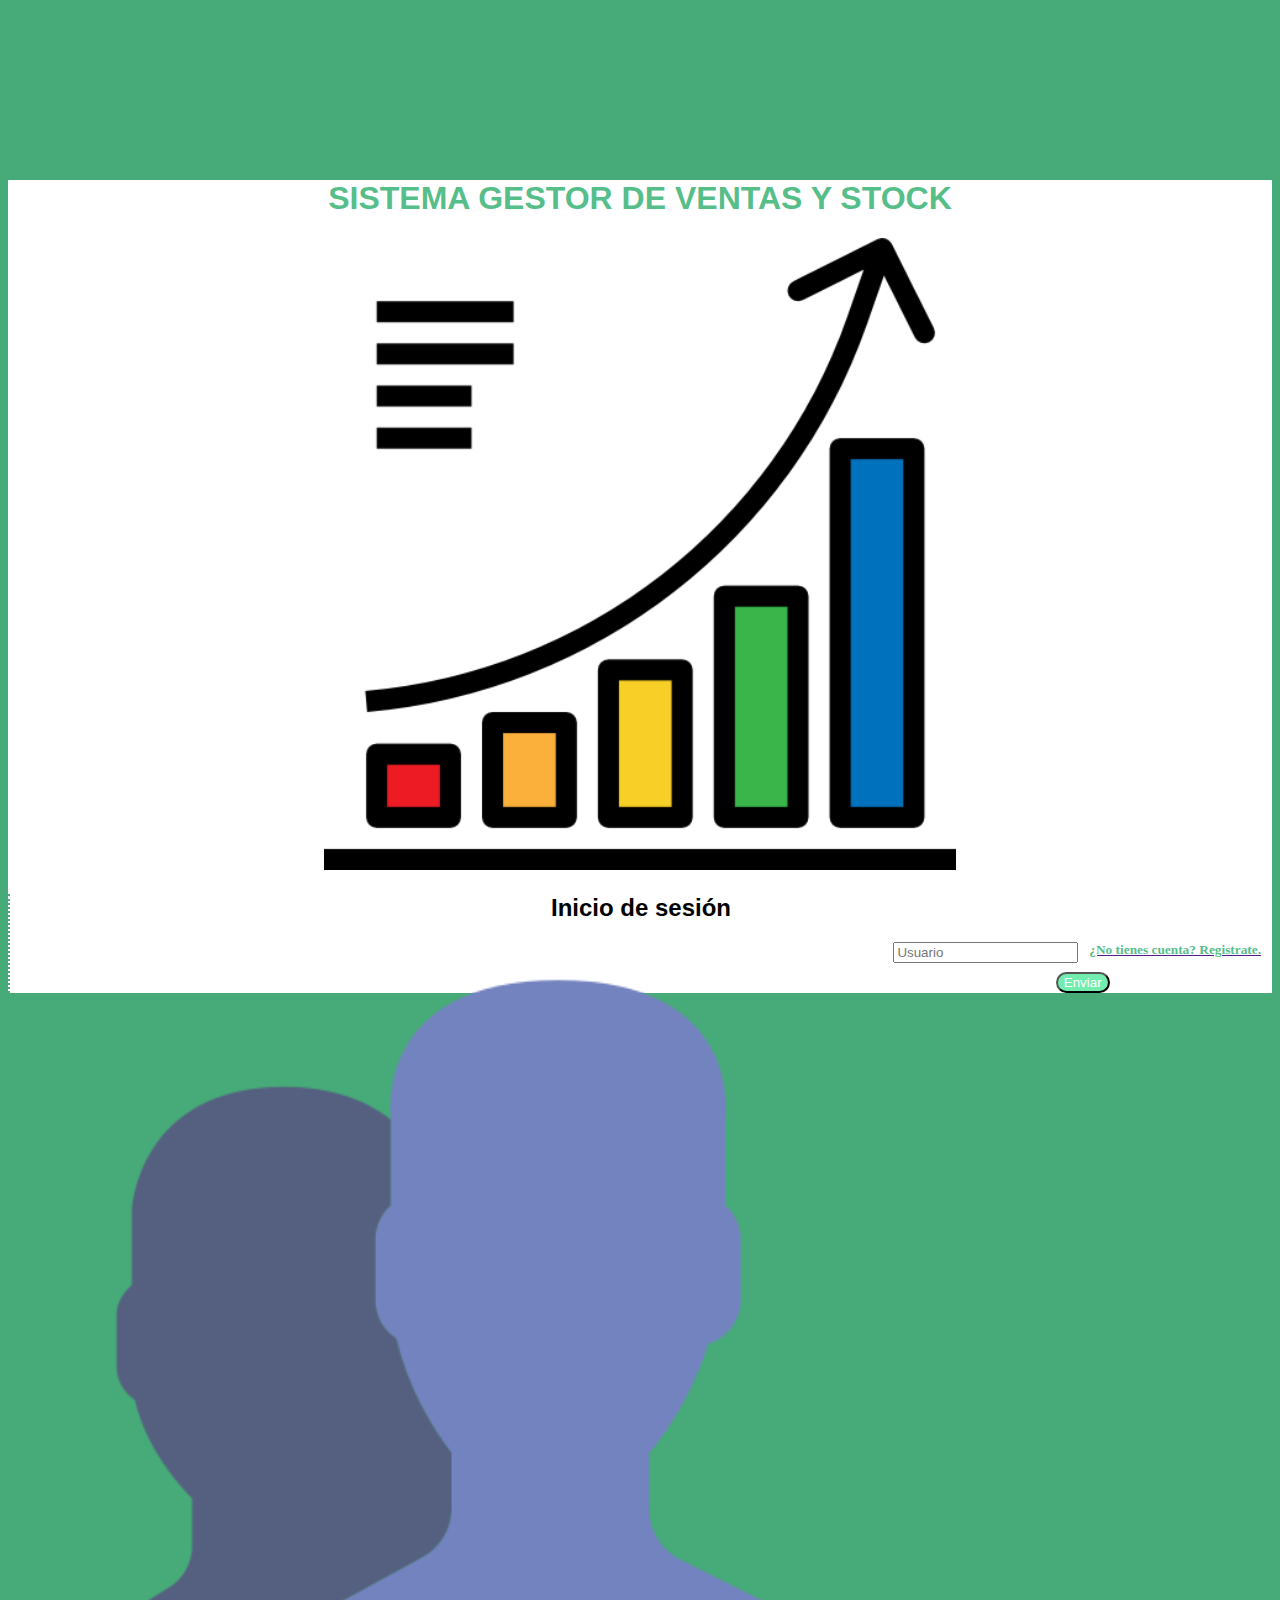
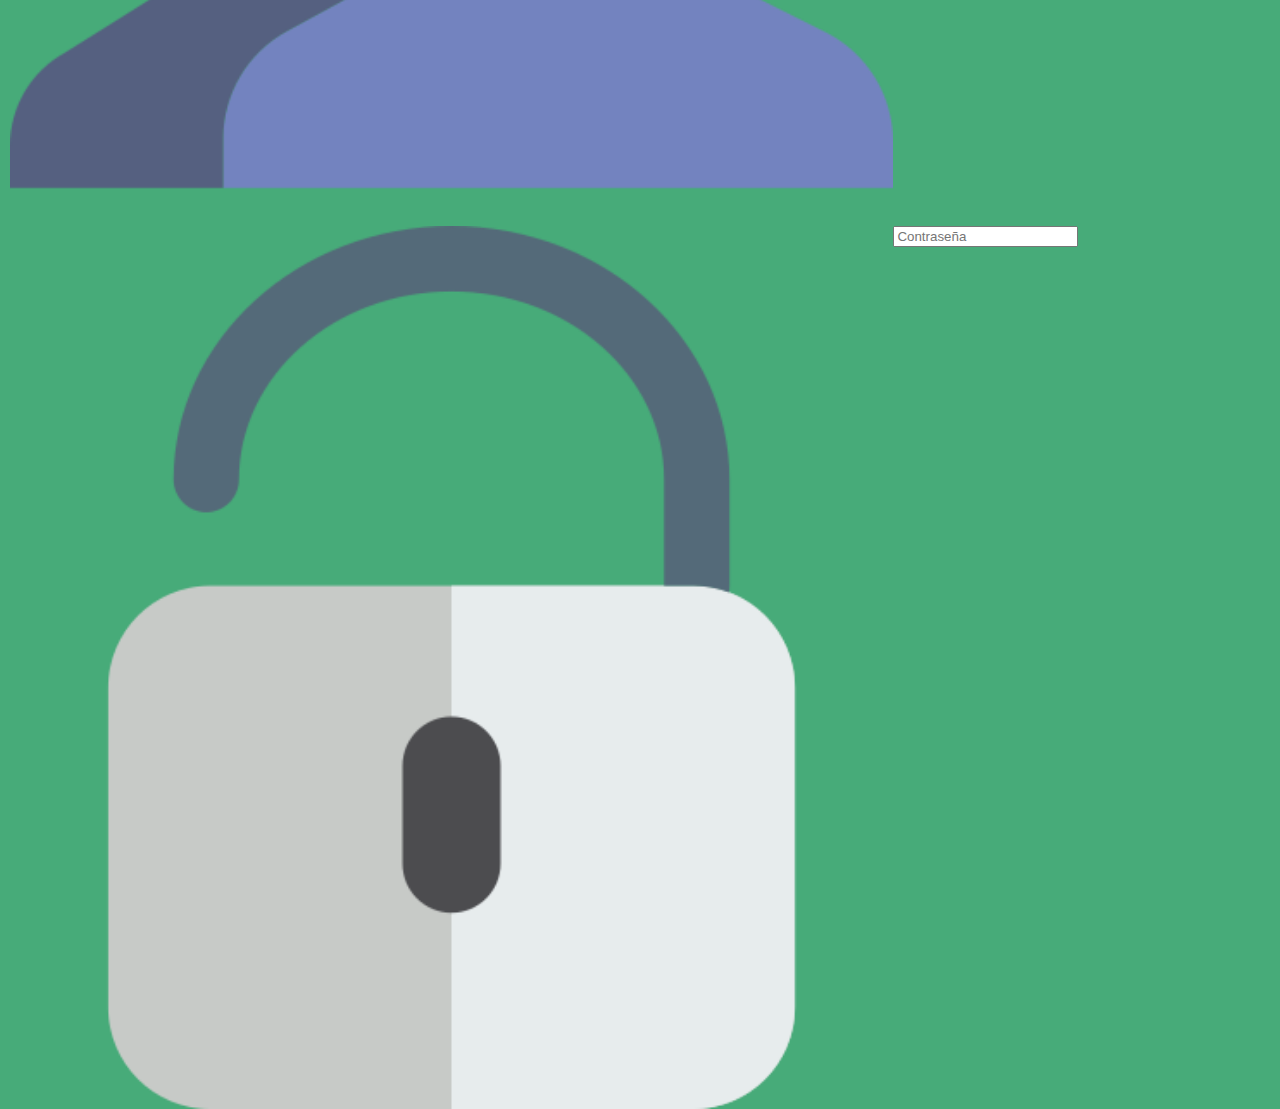
<file: index.html>
<!DOCTYPE html>
<html lang="en">

<head>
    <meta charset="UTF-8">
    <meta http-equiv="X-UA-Compatible" content="IE=edge">
    <meta name="viewport" content="width=device-width, initial-scale=1.0">
    <title>SGVS</title>
    <!--REF BOOTSTRAP-->
    <link href="https://cdn.jsdelivr.net/npm/bootstrap@5.1.3/dist/css/bootstrap.min.css" rel="stylesheet"
        integrity="sha384-1BmE4kWBq78iYhFldvKuhfTAU6auU8tT94WrHftjDbrCEXSU1oBoqyl2QvZ6jIW3" crossorigin="anonymous">
    <!--ESTILOS-->
    <link href="./style/index.css" rel="stylesheet">
    <link href="./style/paletaColores.css" rel="stylesheet">
    <!--FAVICON-->
    <link rel="shortcut icon" href="./img/img1.png" />
</head>

<body class=" bg-tono1">
    <div class="container-xxl bg-tono0 px-4 py-4 ">

        <!--row que contiene la informacion-->
        <div class="row py-5" style="text-align: center; height:auto;">

            <!--col izq-->
            <div class="col-sm-6 bg-tono0" id="colizq">
                <div class="col " id="img">
                    <h1>SISTEMA GESTOR DE VENTAS Y STOCK</h1>
                    <!--"https://www.flaticon.es/iconos-gratis/crecimiento""-->
                </div>
                <div class="col py-3">
                    <img src="./img/img1.png" class="logo">
                </div>
            </div>

            <!--col der-->
            <div class="col-sm-6  bg-tono0" id="colder">
                <div class="col py-3 " id="borde">
                    <!-- formulario de login-->
                    <div class="row" id="form">
                        <div class="col-sm-10 col-lg-9 col-md-9">
                            <h2 class="text-center  p-3">Inicio de sesión</h2>
                            <form class="p-3 border" action="./dashboar.html">
                                <!--usuario-->
                                <div class="row d-flex">
                                        <div class="col-2" >
                                            <img src="./img/usuario.png" class="user">
                                        </div>
                                    <div class="col col-xs-10 col-lg-10 " id="usuario">
                                            <input required type="text" placeholder="Usuario" class="form-control"
                                                id="identificador" aria-describedby="identificadorHelp">
                                            <div id="identificadorHelp" class="form-text"></div>
                                        </div>  
                                </div>
                                <!--contraseña-->
                                    <div class=" row d-flex  py-2">
                                        <div class="col-2"> 
                                            <img src="./img/contraseña.png" class="passw">
                                        </div>
                                        <div class="col col-xs-10 col-lg-10" id="contra">
                                            <input required type="password" placeholder="Contraseña" class="form-control" id="pass"
                                            aria-describedby="passHelp">
                                        <div id="passHelp" class="form-text"></div>
                                        </div>
                                    </div>
                                    <a href="">
                                        <h3>¿No tienes cuenta? Registrate.</h3>
                                    </a>
                    
                                    <button type="submit" onclick="getUser()" class="btn btn-tono1 my-4">Enviar</a></button>
                                
                            </form>
                        </div><!-- de las col-->
                    </div><!-- de la row-->
            </div>
            
        </div>
    </div>
    <script type="text/javascript" src="./script/dashboard.js"></script>
    <script src="https://cdn.jsdelivr.net/npm/bootstrap@5.1.3/dist/js/bootstrap.bundle.min.js"
        integrity="sha384-ka7Sk0Gln4gmtz2MlQnikT1wXgYsOg+OMhuP+IlRH9sENBO0LRn5q+8nbTov4+1p"
        crossorigin="anonymous"></script>
</body>

</html>
</file>
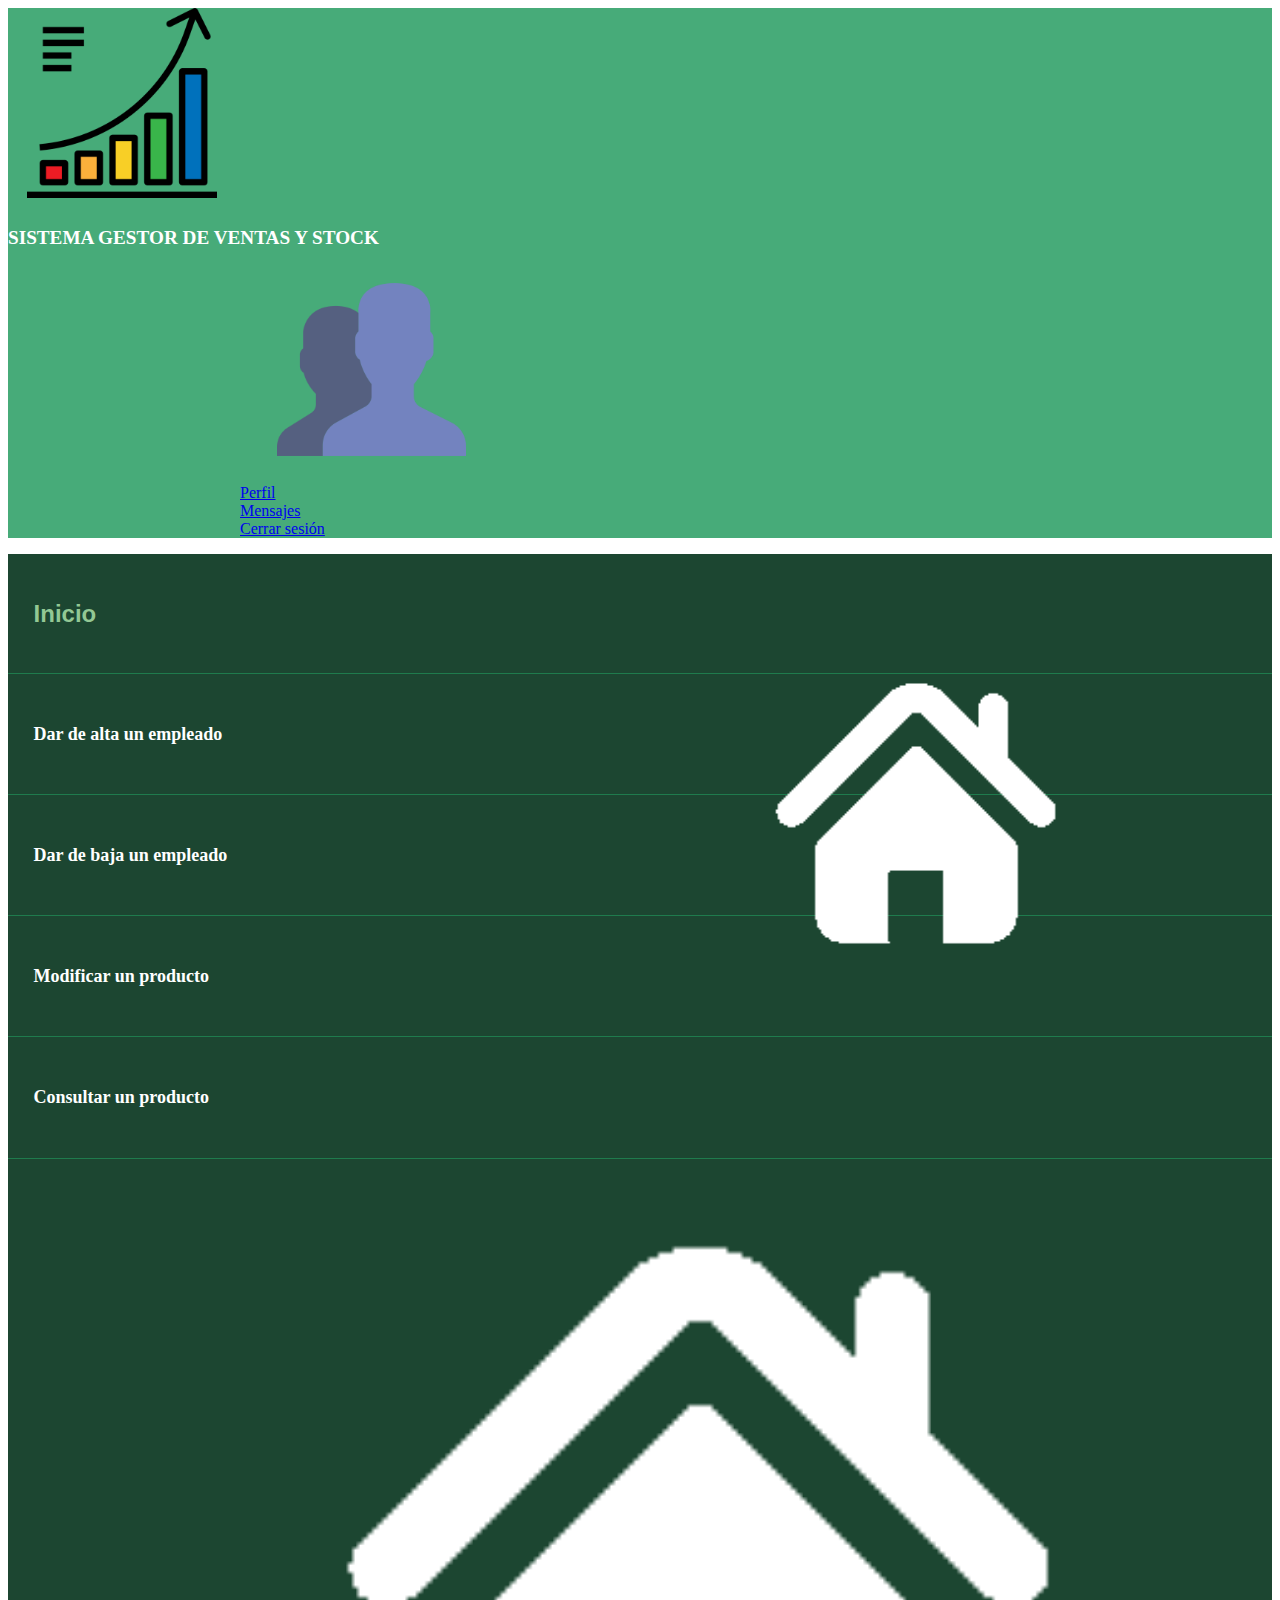
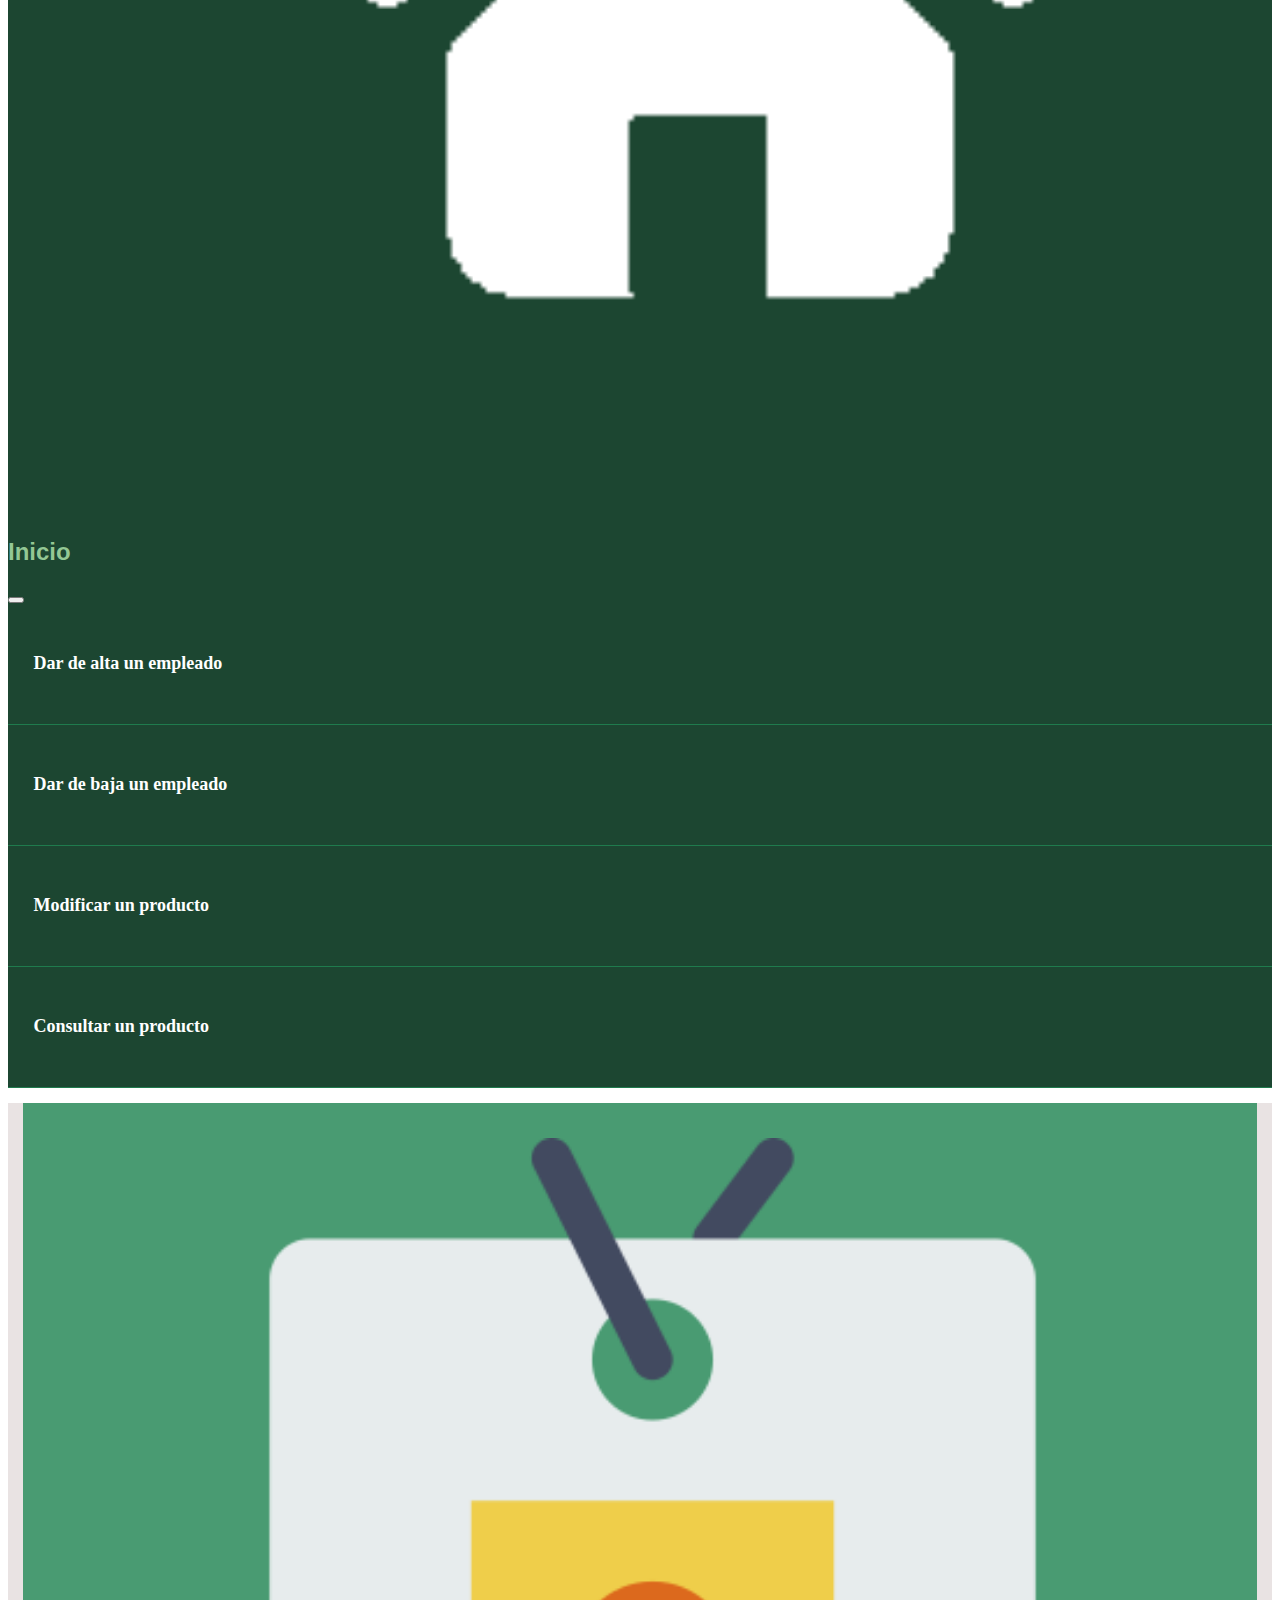
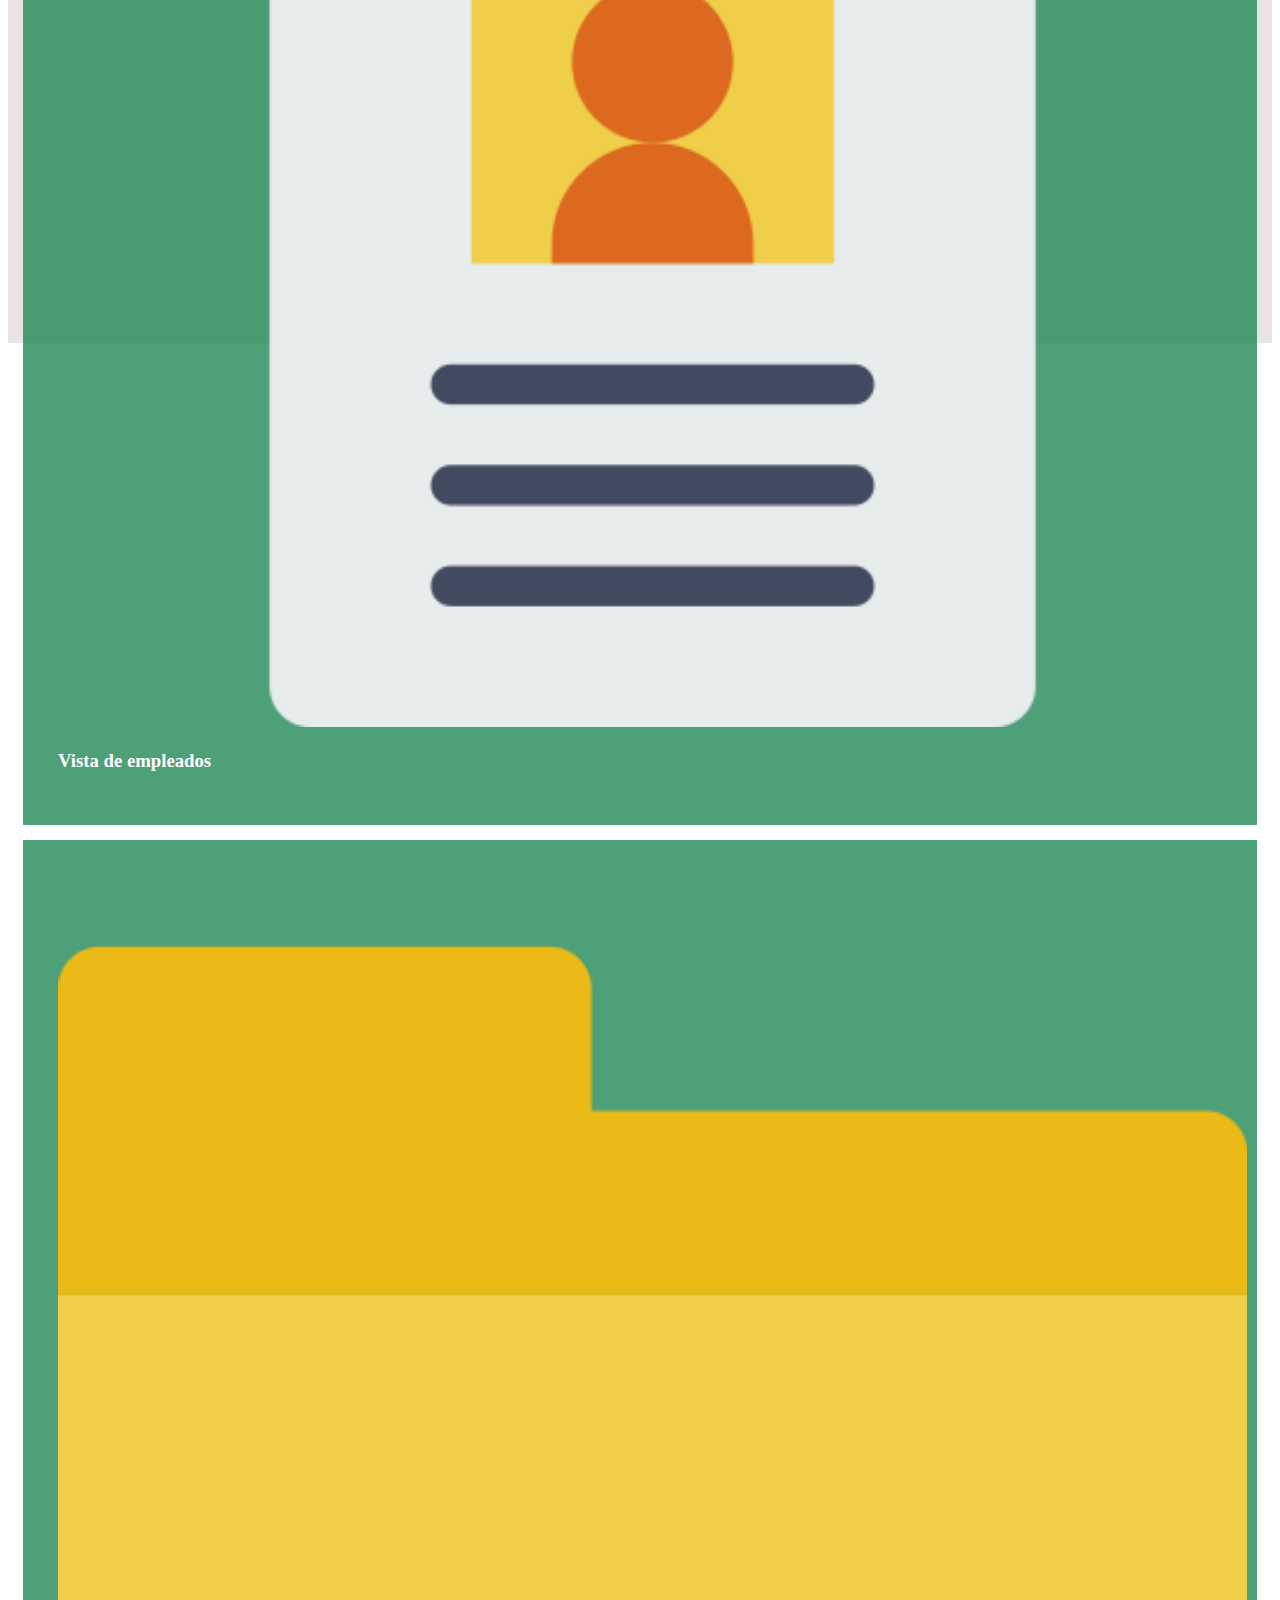
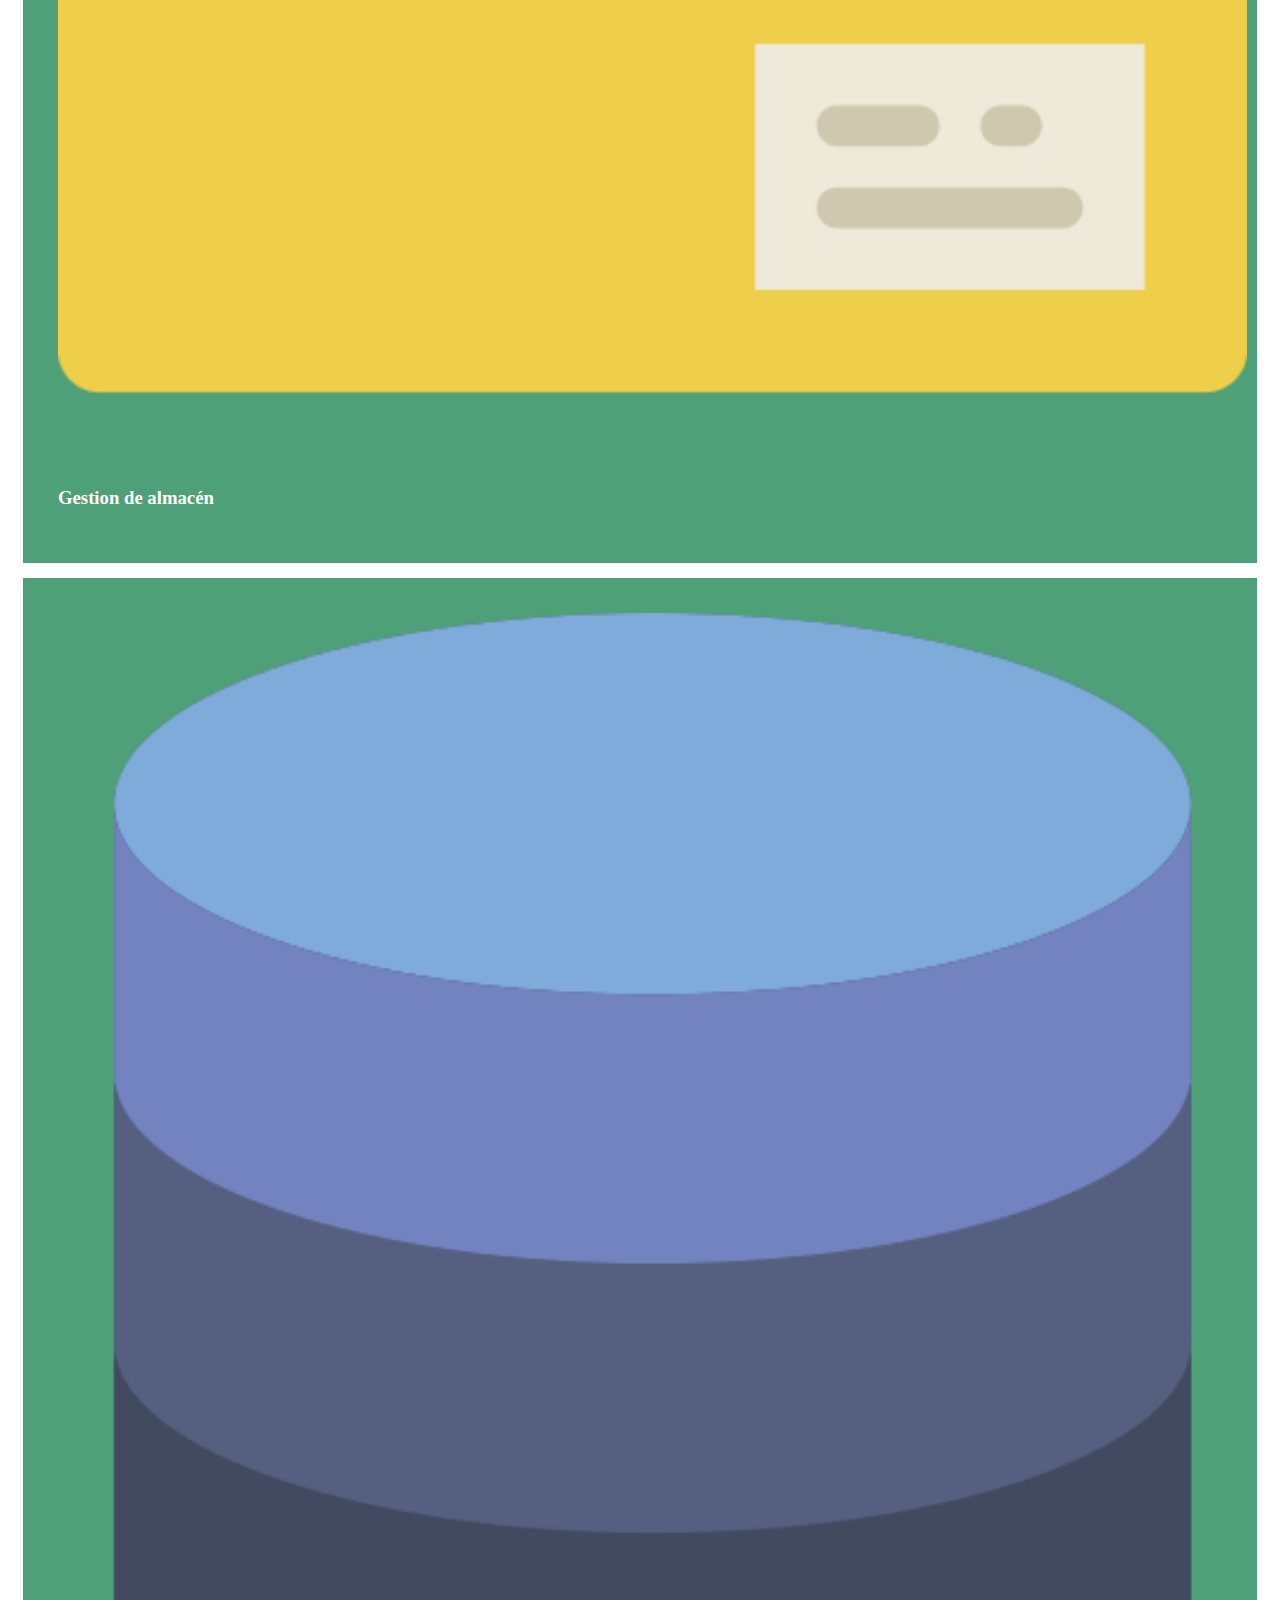
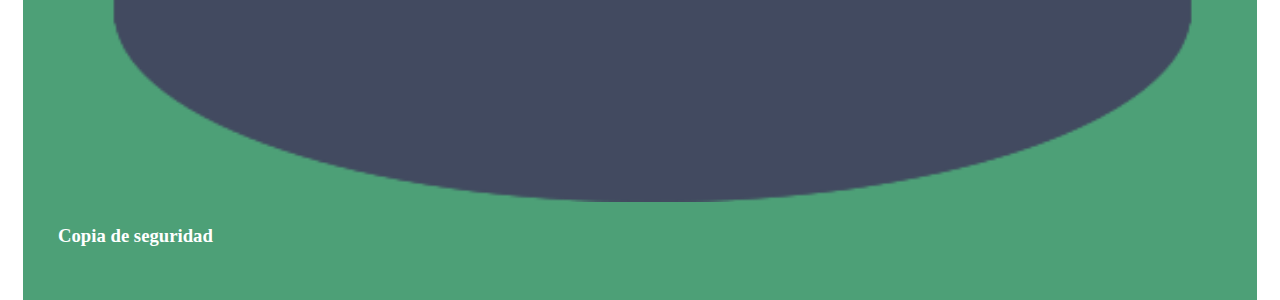
<file: dashboar.html>
<!DOCTYPE html>
<html lang="en">

<head>
    <meta charset="UTF-8">
    <meta http-equiv="X-UA-Compatible" content="IE=edge">
    <meta name="viewport" content="width=device-width, initial-scale=1.0">
    <title>SGVS</title>
    <!--REF BOOTSTRAP-->
    <link href="https://cdn.jsdelivr.net/npm/bootstrap@5.1.3/dist/css/bootstrap.min.css" rel="stylesheet"
        integrity="sha384-1BmE4kWBq78iYhFldvKuhfTAU6auU8tT94WrHftjDbrCEXSU1oBoqyl2QvZ6jIW3" crossorigin="anonymous">
    <!--REF JS-->
    <script src="https://code.jquery.com/jquery-2.1.4.js"></script>
    <script src="https://ajax.googleapis.com/ajax/libs/jquery/3.5.1/jquery.min.js"></script>
    <!--ESTILOS-->
    <link href="./style/dashboard.css" rel="stylesheet">
    <link href="./style/paletaColores.css" rel="stylesheet">
    <!--FAVICON-->
    <link rel="shortcut icon" href="./img/img1.png" />
</head>

<body>
    <!--NAVBAR-->

    <nav class="navbar fixed-top bg-tono1 position-relative py-3 px-2">
        <div class="container-fluid">
            <!--cont nav-->
            <div class="row align-items-center" id="nav">
                <!--boton desplegable-->
                <div class="col-1 px-3" id="btnLat">
                    <button class="btn btn-tono2" data-bs-toggle="offcanvas" href="#offcanvasExample" role="button"
                        aria-controls="offcanvasExample">
                        <span class="navbar-toggler-icon"></span>
                    </button>
                </div>
                <!--logonav-->
                <div class="col-2">
                    <img src="./img/img1.png" class="logonav" type="btn" onclick="mostrarMenu()">
                </div>
                <!--textnav-->
                <div class="col-3">
                    <h4 class="navtext" type="btn" onclick="mostrarMenu()">SISTEMA GESTOR DE VENTAS Y STOCK</h4>
                </div>
                <!--saludo-->
                <div class="col-4" id="saludo">
                    <h4 id="saludar"></h4>
                </div>
                <!--conf-->
                <div class="col-2">
                    <div class="dropdown">
                        <img src="./img/usuario.png" class="conf dropdown-toggle" href="#" role="button"
                            id="dropdownMenuLink" data-bs-toggle="dropdown" aria-expanded="false">


                        <ul class="dropdown-menu" aria-labelledby="dropdownMenuLink">
                            <li><a class="dropdown-item" href="#">Perfil</a></li>
                            <li><a class="dropdown-item" href="#">Mensajes</a></li>
                            <li><a class="dropdown-item" href="./index.html">Cerrar sesión</a></li>
                        </ul>
                    </div>
                </div>
            </div>
        </div>
    </nav>

    <!--finNav-->

    <!--contenido-->
    <div class="row" style="height: 93.3vh ">
        <!--colizq-->
        <div class="col-2 bg-tono3" id="menu">
            <div class="row d-flex py-3  justify-content-left">
                <div class="col-12 py-3" id="menLat">
                    <div class="row">
                        <div class="col-6">
                            <h2 style="color:#a4dba3e1;" id="gotoMenu">Inicio</h2>
                        </div>
                        <div class="col align-self-center">
                            <img id="casa" src="./img/hogar.png" type="btn" onclick="mostrarMenu()" class="img-fluid"
                                style="width: 50%;float:right">
                        </div>
                    </div>
                </div>
                <div class="col-12 py-3" id="menLat">
                    <h4 type="btn" onclick="mostrarEmpleados()" style="font-size: large;">Dar de alta un empleado</h4>
                </div>
                <div class="col-12 py-3" id="menLat">
                    <h4 type="btn" onclick="mostrarEmpleados()" style="font-size: large;">Dar de baja un empleado</h4>
                </div>
                <div class="col-12 py-3" id="menLat">
                    <h4 type="btn" onclick="mostrarAlmacen()" style="font-size: large;">Modificar un producto</h4>
                </div>
                <div class="col-12 py-3" id="menLat">
                    <h4 type="btn" onclick="mostrarAlmacen()" style="font-size: large;">Consultar un producto</h4>
                </div>
            </div>
        </div>

        <div class="offcanvas offcanvas-start bg-tono3" tabindex="-1" id="offcanvasExample"
            aria-labelledby="offcanvasExampleLabel">
            <div class="offcanvas-header">

                <div class="row">
                    <div class="col-2 align-self-center">
                        <img id="casa" src="./img/hogar.png" type="btn" onclick="mostrarMenu()" class="img-fluid"
                            style="width: 120%;">
                    </div>
                    <div class="col-8">
                        <h2 style="color:#a4dba3e1;" id="gotoMenu">Inicio</h2>
                    </div>

                </div>
                <button type="button" class="btn-close text-reset" data-bs-dismiss="offcanvas"
                    aria-label="Close"></button>
            </div>
            <div class="offcanvas-body">
                <div class="col-12 py-3" id="menLat">
                    <h4 type="btn" onclick="mostrarEmpleados()" style="font-size: large;">Dar de alta un empleado</h4>
                </div>
                <div class="col-12 py-3" id="menLat">
                    <h4 type="btn" onclick="mostrarEmpleados()" style="font-size: large;">Dar de baja un empleado</h4>
                </div>
                <div class="col-12 py-3" id="menLat">
                    <h4 type="btn" onclick="mostrarAlmacen()" style="font-size: large;">Modificar un producto</h4>
                </div>
                <div class="col-12 py-3" id="menLat">
                    <h4 type="btn" onclick="mostrarAlmacen()" style="font-size: large;">Consultar un producto</h4>
                </div>
            </div>
        </div>

        <!--contenido-->
        <!--colder-->
        <div class="col-md-10 bg-tono01" id="contenido">

            <!--menu central-->
            <div class="container-fluid" id="menuCentral" style="margin-left: 0;">
                <div class="row d-flex py-3 px-2 mx-2 justify-content-center" id="linea">

                    <div type="btn" onclick="mostrarEmpleados()" class="col-xs-12 col-md-5 col-lg-5 col-xl-3"
                        id="bloque">
                        <div class="row">
                            <div class="col-2">
                                <img src="./img/empleado.png" class="imgsel">
                            </div>
                            <div class="col align-self-center" id="textbloque">
                                <h3>Vista de empleados</h3>
                            </div>
                        </div>
                    </div>
                    <div type="btn" onclick="mostrarAlmacen()" class="col-xs-12 col-md-5 col-lg-5 col-xl-3" id="bloque">
                        <div class="row">
                            <div class="col-2">
                                <img src="./img/carpeta.png" class="imgsel">
                            </div>
                            <div class="col align-self-center" id="textbloque">
                                <h3>Gestion de almacén</h3>
                            </div>
                        </div>
                    </div>

                    <div class="col-xs-12 col-md-5 col-lg-5 col-xl-3" id="bloque">
                        <div class="row">
                            <div class="col-2">
                                <img src="./img/bd.png" class="imgsel">
                            </div>
                            <div class="col align-self-center" id="textbloque">
                                <h3>Copia de seguridad</h3>
                            </div>
                        </div>
                    </div>
                </div>
            </div>
            <!--fin menu central-->

            <!--pag empleados-->
            <div class="container-fluid px-4 py-4" id="empleado" style="display: none;">
                <h1 class=" text-center">Vista de los empleados</h1>
                <div class="container-xxl py-4">
                    <input type="button" class="btn-anadir my-2" value="Añadir" id="anadir1" />

                    <!--modal crear empleado-->
                    <div class="modal" id="modalEmpAn" tabindex="-1">
                        <div class="modal-dialog">
                            <div class="modal-content">
                                <div class="modal-header bg-tono2">
                                    <h2 class="modal-title">Dar de alta a un empleado</h2>
                                    <button type="button" class="btn-close" data-bs-dismiss="modal"
                                        aria-label="Close"></button>
                                </div>
                                <div id="form">
                                    <div class="modal-body">
                                        <div class="form-group">
                                            <label for="nombre" class="col-form-label">Nombre:</label>
                                            <input required type="text" class="form-control" id="nombreAn">
                                        </div>
                                        <div class="form-group">
                                            <label for="puesto" class="col-form-label">Puesto:</label>
                                            <input required type="text" class="form-control" id="puestoAn">
                                        </div>
                                        <div class="form-group">
                                            <label for="antiguedad" class="col-form-label">Antigüedad:</label>
                                            <input required type="text" class="form-control" id="antiguedadAn">
                                        </div>
                                        <div class="form-group">
                                            <label for="horario" class="col-form-label">Horario:</label>
                                            <input required type="text" class="form-control" id="horarioAn">
                                        </div>
                                        <div class="form-group">
                                            <label for="salario" class="col-form-label">Salario mensual:</label>
                                            <input required type="text" class="form-control" id="salarioAn">
                                        </div>
                                    </div>
                                </div>
                                <div class="modal-footer">
                                    <button type="button" class="btn-anadir" id="confirmarEmpAn"
                                        onclick="anadirFila1()">Confirmar</button>
                                </div>
                            </div>
                        </div>
                    </div>

                    <!--modal editar empleado-->
                    <div class="modal" id="modalEmpEd" tabindex="-1">
                        <div class="modal-dialog">
                            <div class="modal-content">
                                <div class="modal-header bg-tono2">
                                    <h2 class="modal-title">Editar empleado</h2>
                                    <button type="button" class="btn-close" data-bs-dismiss="modal"
                                        aria-label="Close"></button>
                                </div>
                                <div id="form">
                                    <div class="modal-body">
                                        <div class="form-group">
                                            <label for="nombre" class="col-form-label">Nombre:</label>
                                            <input type="text" class="form-control" id="nombreEd">
                                        </div>
                                        <div class="form-group">
                                            <label for="puesto" class="col-form-label">Puesto:</label>
                                            <input type="text" class="form-control" id="puestoEd">
                                        </div>
                                        <div class="form-group">
                                            <label for="antiguedad" class="col-form-label">Antigüedad:</label>
                                            <input type="text" class="form-control" id="antiguedadEd">
                                        </div>
                                        <div class="form-group">
                                            <label for="horario" class="col-form-label">Horario:</label>
                                            <input type="text" class="form-control" id="horarioEd">
                                        </div>
                                        <div class="form-group">
                                            <label for="salario" class="col-form-label">Salario mensual:</label>
                                            <input type="text" class="form-control" id="salarioEd">
                                        </div>
                                    </div>
                                </div>
                                <div class="modal-footer">
                                    <button type="button" class="btn-confirmar1" id="guardar2">Guardar cambios</button>
                                </div>
                            </div>
                        </div>
                    </div>

                    <table id="tablaEmp">
                        <thead>
                            <tr>
                                <th scope="col">Nombre</th>
                                <th scope="col">Puesto</th>
                                <th scope="col">Antigüedad</th>
                                <th scope="col">Horario</th>
                                <th scope="col">Salario mensual</th>
                                <th scope="col"></th>
                            </tr>
                        </thead>
                        <tbody>
                            <tr>
                                <td scope="row" data-label="Nombre">Carmen Gil</td>
                                <td data-label="Puesto">Cajero</td>
                                <td data-label="Antigüedad">6 meses</td>
                                <td data-label="Horario">9:30/14:30</td>
                                <td data-label="Salario-mensual">1200€</td>
                                <td>
                                    <input type="button" class="btn-borrar" value="Eliminar" />
                                    <input type="button" class="btn-editar1" value="Editar"/>
                                </td>
                            </tr>
                            <tr>
                                <td scope="row" data-label="Nombre">Enzo Rodriguez</td>
                                <td data-label="Puesto">Mozo de carga</td>
                                <td data-label="Antigüedad">10 meses</td>
                                <td data-label="Horario">6:30/10:30 lu-mi</td>
                                <td data-label="Salario-mensual">400€</td>
                                <td>
                                    <input type="button" class="btn-borrar" value="Eliminar" />
                                    <input type="button" class="btn-editar1" value="Editar" />
                                </td>
                            </tr>
                            <tr>
                                <td scope="row" data-label="Nombre">Pablo Rubio</td>
                                <td data-label="Puesto">Mozo de carga</td>
                                <td data-label="Antigüedad">10 meses</td>
                                <td data-label="Horario">6:30/10:30 ju-sa</td>
                                <td data-label="Salario-mensual">500€</td>
                                <td>
                                    <input type="button" class="btn-borrar" value="Eliminar" />
                                    <input type="button" class="btn-editar1" value="Editar" />
                                </td>
                            </tr>
                            <tr>
                                <td scope="row" data-label="Nombre">David Molina</td>
                                <td data-label="Puesto">Limpiador</td>
                                <td data-label="Antigüedad">4 meses</td>
                                <td data-label="Horario">16.30/18:30</td>
                                <td data-label="Salario-mensual">350€</td>
                                <td>
                                    <input type="button" class="btn-borrar" value="Eliminar" />
                                    <input type="button" class="btn-editar1" value="Editar"  />
                                </td>
                            </tr>
                        </tbody>
                    </table>
                </div>
            </div>
            <!--fin pag empleados-->

            <!--pag almacen-->
            <div class="container-fluid px-2 py-4" id="almacen" style="display: none;">
                <h1 class=" text-center">Gestión de almacen</h1>
                <div class="container-xxl py-4">
                    <input type="button" class="btn-anadir my-2" value="Añadir" id="anadir2" />

                    <!--modal crear producto-->
                    <div class="modal" id="modalAlmAn" tabindex="-1">
                        <div class="modal-dialog">
                            <div class="modal-content">
                                <div class="modal-header  bg-tono2">
                                    <h2 class="modal-title">Dar de alta un producto:</h2>
                                    <button type="button" class="btn-close" data-bs-dismiss="modal"
                                        aria-label="Close"></button>
                                </div>
                                <div id="form">
                                    <div class="modal-body">
                                        <div class="form-group">
                                            <label for="nombre" class="col-form-label">Nombre:</label>
                                            <input required type="text" class="form-control" id="nombreAn2">
                                        </div>
                                        <div class="form-group">
                                            <label for="codigo" class="col-form-label">Código:</label>
                                            <input required type="text" class="form-control" id="codigoAn">
                                        </div>
                                        <div class="form-group">
                                            <label for="stock" class="col-form-label">Stock:</label>
                                            <input required type="text" class="form-control" id="stockAn">
                                        </div>
                                        <div class="form-group">
                                            <label for="pcompra" class="col-form-label">Precio-compra:</label>
                                            <input required type="text" class="form-control" id="pcompraAn">
                                        </div>
                                        <div class="form-group">
                                            <label for="pventa" class="col-form-label">Precio-venta:</label>
                                            <input required type="text" class="form-control" id="pventaAn">
                                        </div>
                                    </div>
                                </div>
                                <div class="modal-footer">
                                    <button type="button" class="btn-anadir" id="confirmarAlmAn"
                                        onclick="anadirFila2()">Confirmar</button>
                                </div>
                            </div>
                        </div>
                    </div>

                    <!--modal editar producto-->
                    <div class="modal" id="modalAlmEd" tabindex="-1">
                        <div class="modal-dialog">
                            <div class="modal-content">
                                <div class="modal-header  bg-tono2">
                                    <h2 class="modal-title">Editar producto:</h2>
                                    <button type="button" class="btn-close" data-bs-dismiss="modal"
                                        aria-label="Close"></button>
                                </div>
                                <div id="form">
                                    <div class="modal-body">
                                        <div class="form-group">
                                            <label for="nombre" class="col-form-label">Nombre:</label>
                                            <input required type="text" class="form-control" id="nombreEd2">
                                        </div>
                                        <div class="form-group">
                                            <label for="codigo" class="col-form-label">Código:</label>
                                            <input required type="text" class="form-control" id="codigoEd">
                                        </div>
                                        <div class="form-group">
                                            <label for="stock" class="col-form-label">Stock:</label>
                                            <input required type="text" class="form-control" id="stockEd">
                                        </div>
                                        <div class="form-group">
                                            <label for="pcompra" class="col-form-label">Precio-compra:</label>
                                            <input required type="text" class="form-control" id="pcompraEd">
                                        </div>
                                        <div class="form-group">
                                            <label for="pventa" class="col-form-label">Precio-venta:</label>
                                            <input required type="text" class="form-control" id="pventaEd">
                                        </div>
                                    </div>
                                </div>
                                <div class="modal-footer">
                                    <button type="button" class="btn-confirmar2" id="guardar2">Guardar cambios</button>
                                </div>
                            </div>
                        </div>
                    </div>


                    <table id="tablaAlm">
                        <thead>
                            <tr>
                                <th scope="col">Nombre</th>
                                <th scope="col">Código</th>
                                <th scope="col">Stock</th>
                                <th scope="col">Precio-compra</th>
                                <th scope="col">Precio-venta</th>
                                <th scope="col"></th>
                            </tr>
                        </thead>
                        <tbody>
                            <tr>
                                <td scope="row" data-label="Nombre">Manzanas</td>
                                <td data-label="Codigo">SDFOG78</td>
                                <td data-label="Stock">120 kg</td>
                                <td data-label="Precio-compra">1.20 €/kg</td>
                                <td data-label="Precio-venta">2.30 €/kg</td>
                                <td>
                                    <input type="button" class="btn-borrar" value="Eliminar" />
                                    <input type="button" class="btn-editar2" value="Editar" id="editar2" />
                                </td>
                            </tr>
                            <tr>
                                <td scope="row" data-label="Nombre">Uvas</td>
                                <td data-label="Codigo">HRFOQ65</td>
                                <td data-label="Stock">82 kg</td>
                                <td data-label="Precio-compra">2.20 €/kg</td>
                                <td data-label="Precio-venta">3.60 €/kg</td>
                                <td>
                                    <input type="button" class="btn-borrar" value="Eliminar" />
                                    <input type="button" class="btn-editar2" value="Editar" id="editar2" />
                                </td>
                            </tr>
                            <tr>
                                <td scope="row" data-label="Nombre">Cerezas</td>
                                <td data-label="Codigo">JUECL29</td>
                                <td data-label="Stock">42 kg</td>
                                <td data-label="Precio-compra">3.00 €/kg</td>
                                <td data-label="Precio-venta">3.70 €/kg</td>
                                <td>
                                    <input type="button" class="btn-borrar" value="Eliminar" />
                                    <input type="button" class="btn-editar2" value="Editar" id="editar2" />
                                </td>
                            </tr>
                            <tr>
                                <td scope="row" data-label="Nombre">Melones</td>
                                <td data-label="Codigo">IOBNF41</td>
                                <td data-label="Stock">32 und</td>
                                <td data-label="Precio-compra">2.40 €/kg</td>
                                <td data-label="Precio-venta">3.40 €/kg</td>
                                <td>
                                    <input type="button" class="btn-borrar" value="Eliminar" />
                                    <input type="button" class="btn-editar2" value="Editar" id="editar2" />
                                </td>
                            </tr>
                        </tbody>
                    </table>
                </div>

            </div>
            <!--fin pag almacen-->
        </div>
        <!--fin colder-->
    </div>
    <!--fin row-->

    <script type="text/javascript" src="./script/dashboard.js"></script>
    <script src="https://cdn.jsdelivr.net/npm/bootstrap@5.1.3/dist/js/bootstrap.bundle.min.js"
        integrity="sha384-ka7Sk0Gln4gmtz2MlQnikT1wXgYsOg+OMhuP+IlRH9sENBO0LRn5q+8nbTov4+1p"
        crossorigin="anonymous"></script>
</body>

</html>
</file>
<file: style/index.css>
.container-xxl{
    border-radius: 60px;
    height: auto;
    margin-top: 20vh;
}
@media (max-width: 575px) {
    .container-xxl{
        margin-top: 5vh;
    }
}

.colizq,.colder{
    height: 100%;
}

#borde{
    height: 100%;
     border-left: dotted 2px #1e965acc;

}
@media (max-width: 575px) {
        #borde{
            border-left: none;
            border-top: dotted 2px #1e965acc;
    }
}
    
/*img logo*/
.logo{
    width:50% ;
   }
@media (max-width: 575px) {
    .logo{
      width:30% ;
     }
}


/*FORM*/
.form-control{
    position: relative;
    float: left;
}
 
/*img form*/
/*PC*/
@media (min-width: 575px) {
    .user{
        float: left;
        width: 70%;
    }
    .passw{
        float: left;
        width: 70%;
    }
    .usuario{
        float: left;
    }
    .contra{
        float: left;
    }
}


/*mobile*/
@media (max-width: 575px) {
    .user{
        width: 50%;
        float: left;
    }
    .passw{
        width: 50%;
        float: left;
    }
    .usuario{
        float: left;
        width: 80%;
    }
    .contra{
        float: left;
    }
}

  

/*genral*/

.row{
    justify-content: center;
}


  input:valid {
    border: 2px solid rgb(24, 219, 6);
  }
</file>
<file: style/paletaColores.css>
/*backgrounds*/
.bg-tono0{background-color: white;}
.bg-tono01{background-color: #e9e3e3;}
.bg-tono1{background-color: #199657cc;}
.bg-tono2{background-color: #218855cc;}
.bg-tono3{background-color: #1b5e3ccc;}
.bg-tono3{background-color: #1c4631;}


/*buttonts*/
.btn-tono1{
    background-color: #4fe79bcc;
    border-radius: 30px;
    color: white;
}

.btn-tono2{
    background-color: #1b5e3ccc;
    border-radius: 30px;
    color: white;
}

.btn-anadir{
  padding: 5px;
  background-color: #048851;
  border: none;
  border-radius: 5px;
  color: white;
}

.btn-anadir:hover{
  background-color: #054128;
}

.btn-borrar{
  padding: 5px;
  background-color: rgb(226, 34, 34);
  border: none;
  border-radius: 5px;
  color: white;
}

.btn-borrar:hover{
  background-color: rgb(145, 8, 8);
}

.btn-editar1,.btn-editar2{
  padding: 5px;
  background-color: rgb(34, 188, 226);
  border: none;
  border-radius: 5px;
  color: white;
}

.btn-editar1:hover,.btn-editar2:hover{
  background-color: rgb(16, 109, 133);
}

.btn-confirmar1,.btn-confirmar2{
  padding: 5px;
  background-color: #136103;
  border: none;
  border-radius: 5px;
  color: white;
}

.btn-confirmar1:hover,.btn-confirmar2:hover{
  background-color: #103b07;
}


/*tablas*/
table {
    border: 1px solid #ccc;
    border-collapse: collapse;
    margin: 0;
    padding: 0;
    width: 100%;
    table-layout: fixed;
  }
  
  table caption {
    font-size: 1.5em;
    margin: .5em 0 .75em;
  }
  
  table tr {
    background-color: #f8f8f8;
    border: 1px solid #ddd;
    padding: .35em;
  }
  
  table th,
  table td {
    padding: .625em;
    text-align: center;
  }
  
  table th {
    font-size: .85em;
    letter-spacing: .1em;
    text-transform: uppercase;
  }
  
  @media screen and (max-width: 600px) {
    table {
      border: 0;
    }
  
    table caption {
      font-size: 1.3em;
    }
     
    table thead {
      border: none;
      clip: rect(0 0 0 0);
      height: 1px;
      margin: -1px;
      overflow: hidden;
      padding: 0;
      position: absolute;
      width: 1px;
    }
    
    table tr {
      border-bottom: 3px solid #ddd;
      display: block;
      margin-bottom: .625em;
    }
    
    table td {
      border-bottom: 1px solid #ddd;
      display: block;
      font-size: .8em;
      text-align: right;
    }
    
    table td::before {
      /*
      * aria-label has no advantage, it won't be read inside a table
      content: attr(aria-label);
      */
      content: attr(data-label);
      float: left;
      font-weight: bold;
      text-transform: uppercase;
    }
    
    table td:last-child {
      border-bottom: 0;
    }
  }


/* links fonts*/
.a h3{
    width: 30%;
    }
    
    
a h3:visited{
    color:#27ac69cc ;
    text-decoration: none;
}
    
.a h3:hover{
    color: #4fe79bcc;
    cursor: pointer;
} 

/*fonts*/
h1{
    color: #27ac69cc;
    font-family:Impact, Haettenschweiler, 'Arial Narrow Bold', sans-serif;
}
h1:hover,h2:hover{
   cursor:default;
}

h2{
    font-family:'Segoe UI', Tahoma, Geneva, Verdana, sans-serif ;
    color: black;
}

a h3{
    font-size:smaller ;
    color: #27ac69cc;
}

h3{
    color: white;
}

h3:hover{
    color: #a4dba3e1;
    
}

h4{
    font-size:smaller ;
    color: white;
    text-decoration: none;
}
</file>
<file: style/dashboard.css>
/*PC*/
@media (min-width: 1200px) {
    /*nav*/
    .logonav{
        width: 15%;
        margin-left: 1.5vw;
    }
    .navtext{
        font-size:larger;
    }
    .saludo{
        margin-left:30vw ;
    }
    .conf{
        width: 15%;
        margin-left: 21vw;
    }
    #btnLat{
        display: none;
    }

    .dropdown-menu{
        margin-left: 15vw;
    }

    /*contenido*/
    #contenido{
        height: 100%;
    }
    /*menuLat*/

    /*der*/
    #casa{
        width: 10%;
    }
    #linea{
        height: 15vh;
    }
    #bloque{
        background-color: #218855cc;
        margin-left: 0px;
        margin: 15px;
        padding:35px;
        padding-right:10px ;
    }
    .imgsel{
       width:100%;
    }
    .imguser{
        width:30%;
    }
    .textuser{
        padding: 0pc;
        margin: 0px;
    }


    /*tablas*/
    .imgedit{
        width:60%;
     }
     .imgborr{
        width:60%;
     }

}

/*TABLETS*/
@media (min-width: 575px) and (max-width: 1200px){
    /*nav*/
    .logonav{
        width: 25%;
    }
    .navtext{
        font-size:larger;
    }
    .conf{
        width: 20%;
    }
    /*contenido*/
    #menu{
        display:none;
    }
    #contenido{
        width: 100%;
    }
    #menuCentral{
        display: "block";
        
    }
    #bloque{
        background-color: #218855cc;
        margin-left: 0px;
        margin: 15px;
        padding: 40px;
        padding-left: 30px ;
        padding-right: 30px ;
    }
    .imgsel{
        width:60% ;
    }
}

/*MOVIL*/
@media (max-width: 575px) {
    /*nav*/
    .nav{
        padding: 30px;
    }
    .logonav{
        margin-left: 5vw;
        width: 60%;
    }
    #logonav{
        padding-right: 0;
    }
    .navtext{
        display: none;
    }
    .conf{
        width: 40%;
        margin-left:7vw;  
    }
    .dropdown-menu{
       margin-left: -20vw;
    }
    #btnLat{
        display: block;
    }


    /*contenido*/
    #contenido{
        height: auto;
        padding: 10px;
    }
    /*colizq*/
    #menu{
        display:none;
    }
    /*colder*/

    #linea{
        display:list-item;
    }
    #bloque{
        background-color: #218855cc;
        margin: 10px;
        margin-left: 5px;
        margin-right: 5px;
        padding: 30px;
    }
    .imgsel{
        width: 70%;
    }


    /*tablas*/
      .imgedit{
        width:25%;
     }
     .imgborr{
        width:25%;
     }

}

/*GENERAL*/
.container-fluid{
    padding-left: 0;
    padding-right:0;
}

/*nav*/
#nav li{
    list-style: none;
}

.conf:hover{
    cursor: pointer;
}

#textuser h4{
    color: black;
}
#imguser{
    width: 20%;
}


/*contenido*/
/*colizq*/
#menLat h4:hover{
    cursor: pointer;
    color:#a4dba3e1 ;
}

#menudesp{
    height: fit-content;
}

#menLat{
    padding: 2vw;
    border-bottom: solid 1px #218855cc;
}

#casa:hover{
    cursor: pointer;
}

/*colder*/
/*menucentral*/
#linea{
    height: 25px;
}

#bloque:hover{
    cursor: pointer;
    box-shadow:0px 0px 0px 2px #e9e3e3 inset;
}

#bloque:hover{
    color:#a4dba3e1 ;;
}
#bloque{
    justify-content: center;
}
#menuCentral{
    display: block;
}

/*tablas*/
.imgedit:hover{
    cursor: pointer;
 }
 .imgborr:hover{
    cursor: pointer;
 }
</file>
